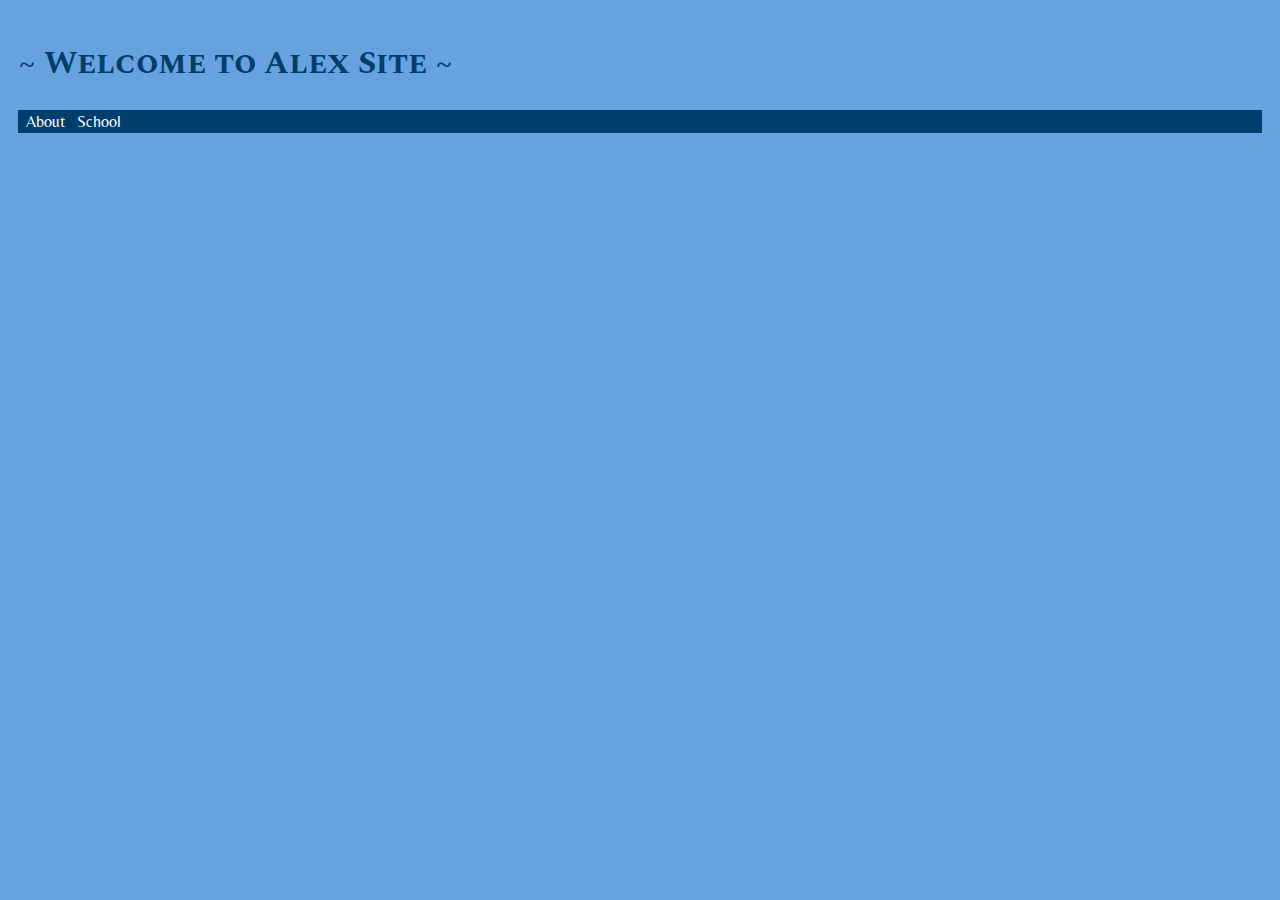
<file: index.html>
<!DOCTYPE html>
<html lang="en">
<head>
    <meta charset="UTF-8">
    <meta name="viewport" content="width=device-width, initial-scale=1.0">
    <title>Alex Site</title>
    <link rel="stylesheet" href="styles.css">
    <link href="https://fonts.googleapis.com/css2?family=Belleza&family=Spectral+SC&display=swap" rel="stylesheet">
</head>
<body>
    <h1>
        ~ Welcome to Alex Site ~
    </h1>
            <ul class="navbar">
                <li>
                <a href="about.html">About</a>
                </li>
                <li>
                    <a href="school.html">School</a>
                </li>
            </ul>
</body>
</file>
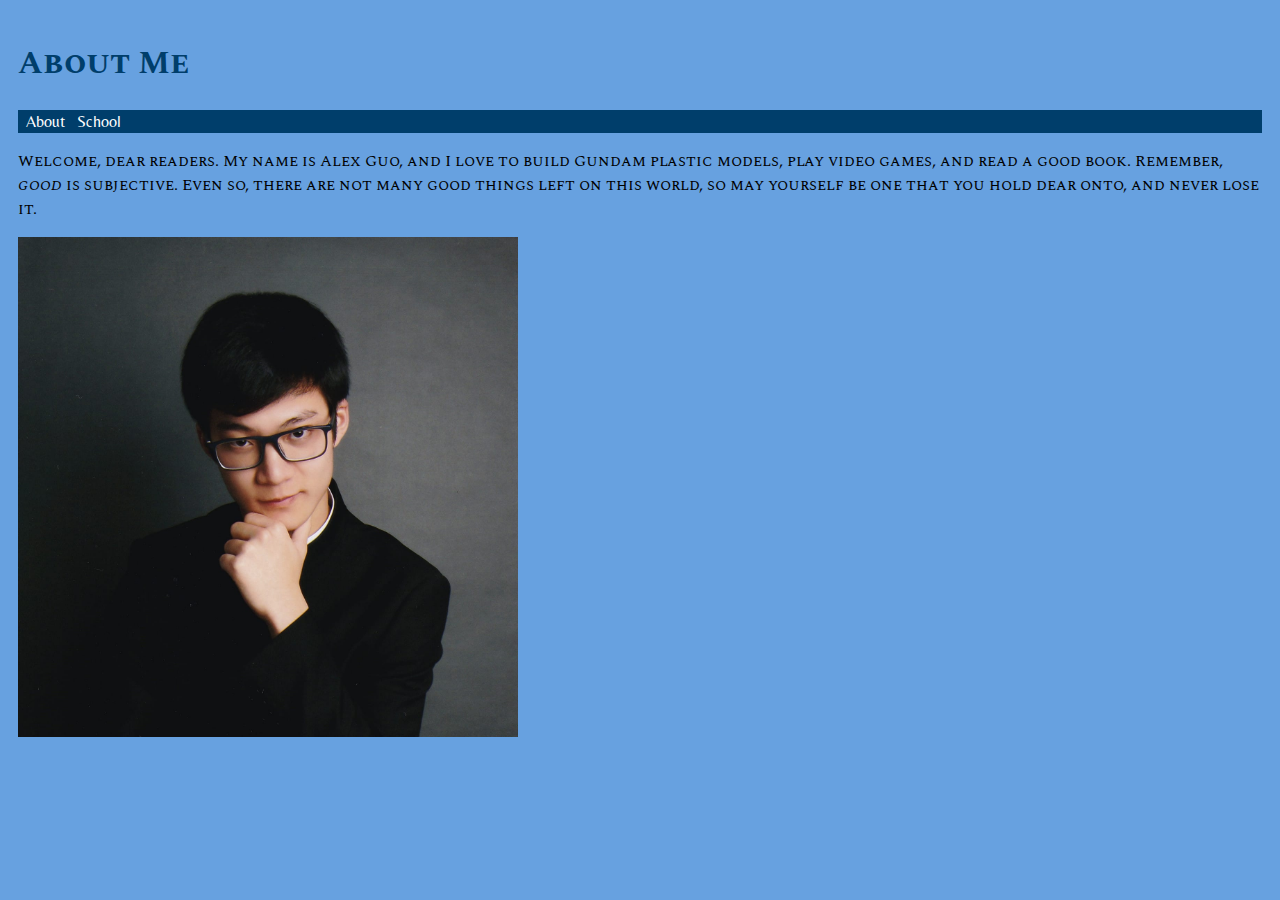
<file: about.html>
<!DOCTYPE html>
<html lang="en">
<head>
    <meta charset="UTF-8">
    <meta name="viewport" content="width=device-width, initial-scale=1.0">
    <title>About</title>
    <link rel="stylesheet" href="styles.css">
    <link href="https://fonts.googleapis.com/css2?family=Belleza&family=Spectral+SC&display=swap" rel="stylesheet">
</head>
<body>
    <h1>
        About Me
    </h1>
        <ul class="navbar">
            <li>
            <a href="about.html">About</a>
            </li>
            <li>
                <a href="school.html">School</a>
            </li>
        </ul>
        <p>Welcome, dear readers. My name is Alex Guo, and I love to build Gundam plastic models, play video games, and read a good book.
           Remember, <i>good</i> is subjective. Even so, there are not many good things left on this world, so may yourself be one that you hold dear onto, and never lose it.
        </p>
        <img src="profile20.jpg" alt="Picture of Alex Guo" style="width: 500px;height: 500px;">
</body>
</html>
</file>
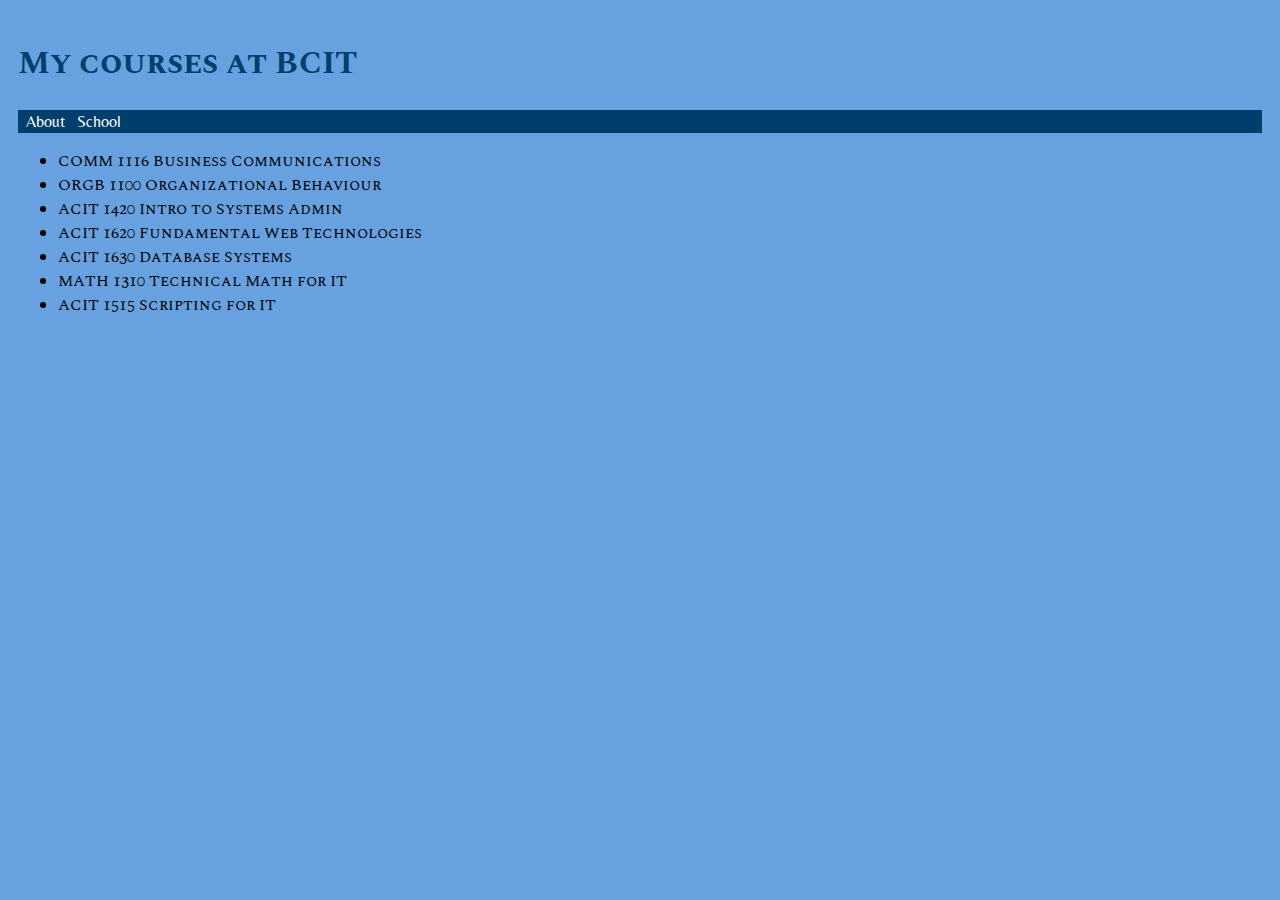
<file: school.html>
<!DOCTYPE html>
<html lang="en">
<head>
    <meta charset="UTF-8">
    <meta name="viewport" content="width=device-width, initial-scale=1.0">
    <title>School</title>
    <link rel="stylesheet" href="styles.css">
    <link href="https://fonts.googleapis.com/css2?family=Belleza&family=Spectral+SC&display=swap" rel="stylesheet">
</head>
<body>
    <h1>
        My courses at BCIT
    </h1>
        <ul class="navbar">
            <li>
            <a href="about.html">About</a>
            </li>
            <li>
                <a href="school.html">School</a>
            </li>
        </ul>
        <ul>
            <li>COMM 1116 Business Communications</li>
            <li>ORGB 1100 Organizational Behaviour</li>
            <li>ACIT 1420 Intro to Systems Admin</li>
            <li>ACIT 1620 Fundamental Web Technologies</li>
            <li>ACIT 1630 Database Systems</li>
            <li>MATH 1310 Technical Math for IT</li>
            <li>ACIT 1515 Scripting for IT</li>
        </ul>
</body>
</html>
</file>
<file: styles.css>
/*
font-family: 'Belleza', sans-serif;
font-family: 'Spectral SC', serif;
*/

h1 {
    font-family: 'Spectral SC', serif;
    color: #003e6b;
}

body {
    background-color: #67A1E0;
    padding: 10px 10px;
}

.navbar {
    font-family: 'Belleza', sans-serif;
    display: flex;
    list-style-type: none;
    background-color: #003e6b;
    padding: 2px;
    width: auto;
}

.navbar a {
    font-family: 'Belleza', sans-serif;
    padding: 2px;
    text-decoration: none;
    color: white;
}

.navbar a:hover {
    font-family: 'Belleza', sans-serif;
    background-color: black;
}

.navbar li {
    font-family: 'Belleza', sans-serif;
    margin: 0 4px;
}

li {
    font-family: 'Spectral SC', serif;
}

p {
    font-family: 'Spectral SC', serif;
}
</file>
